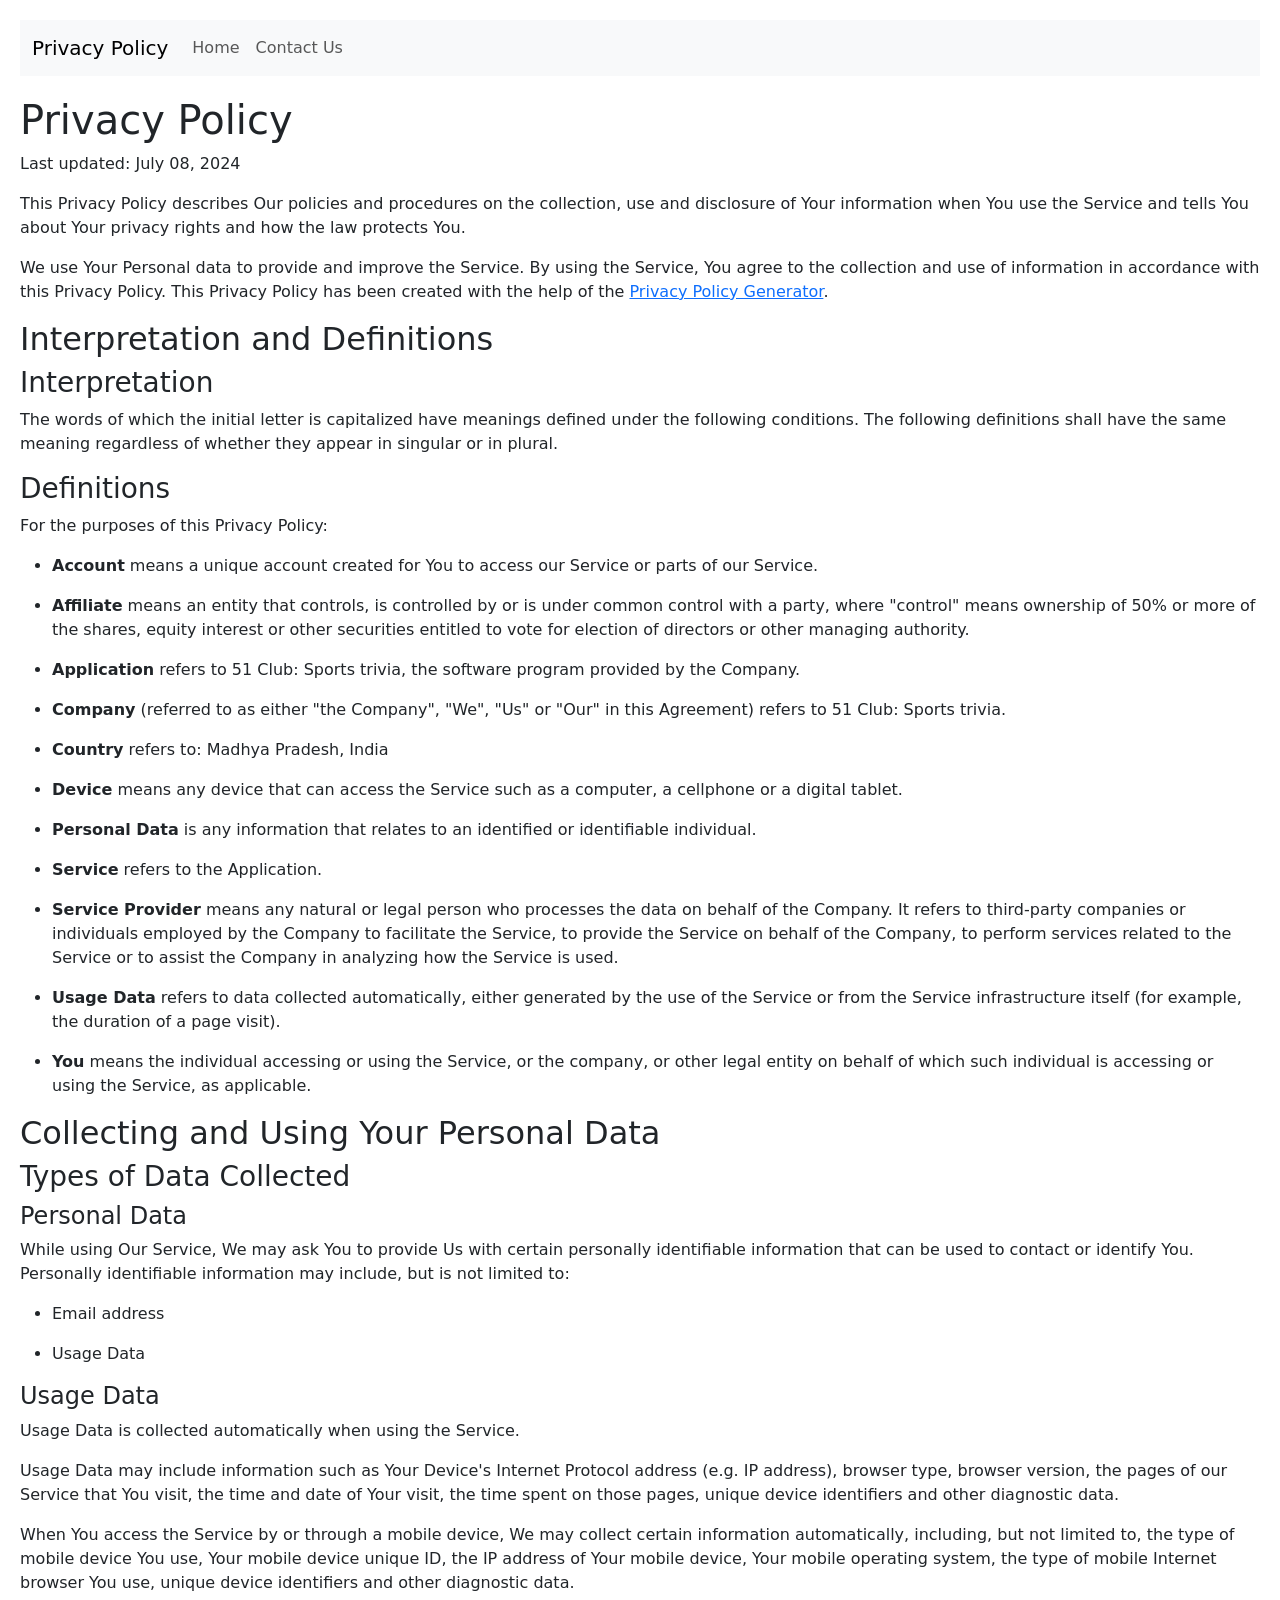
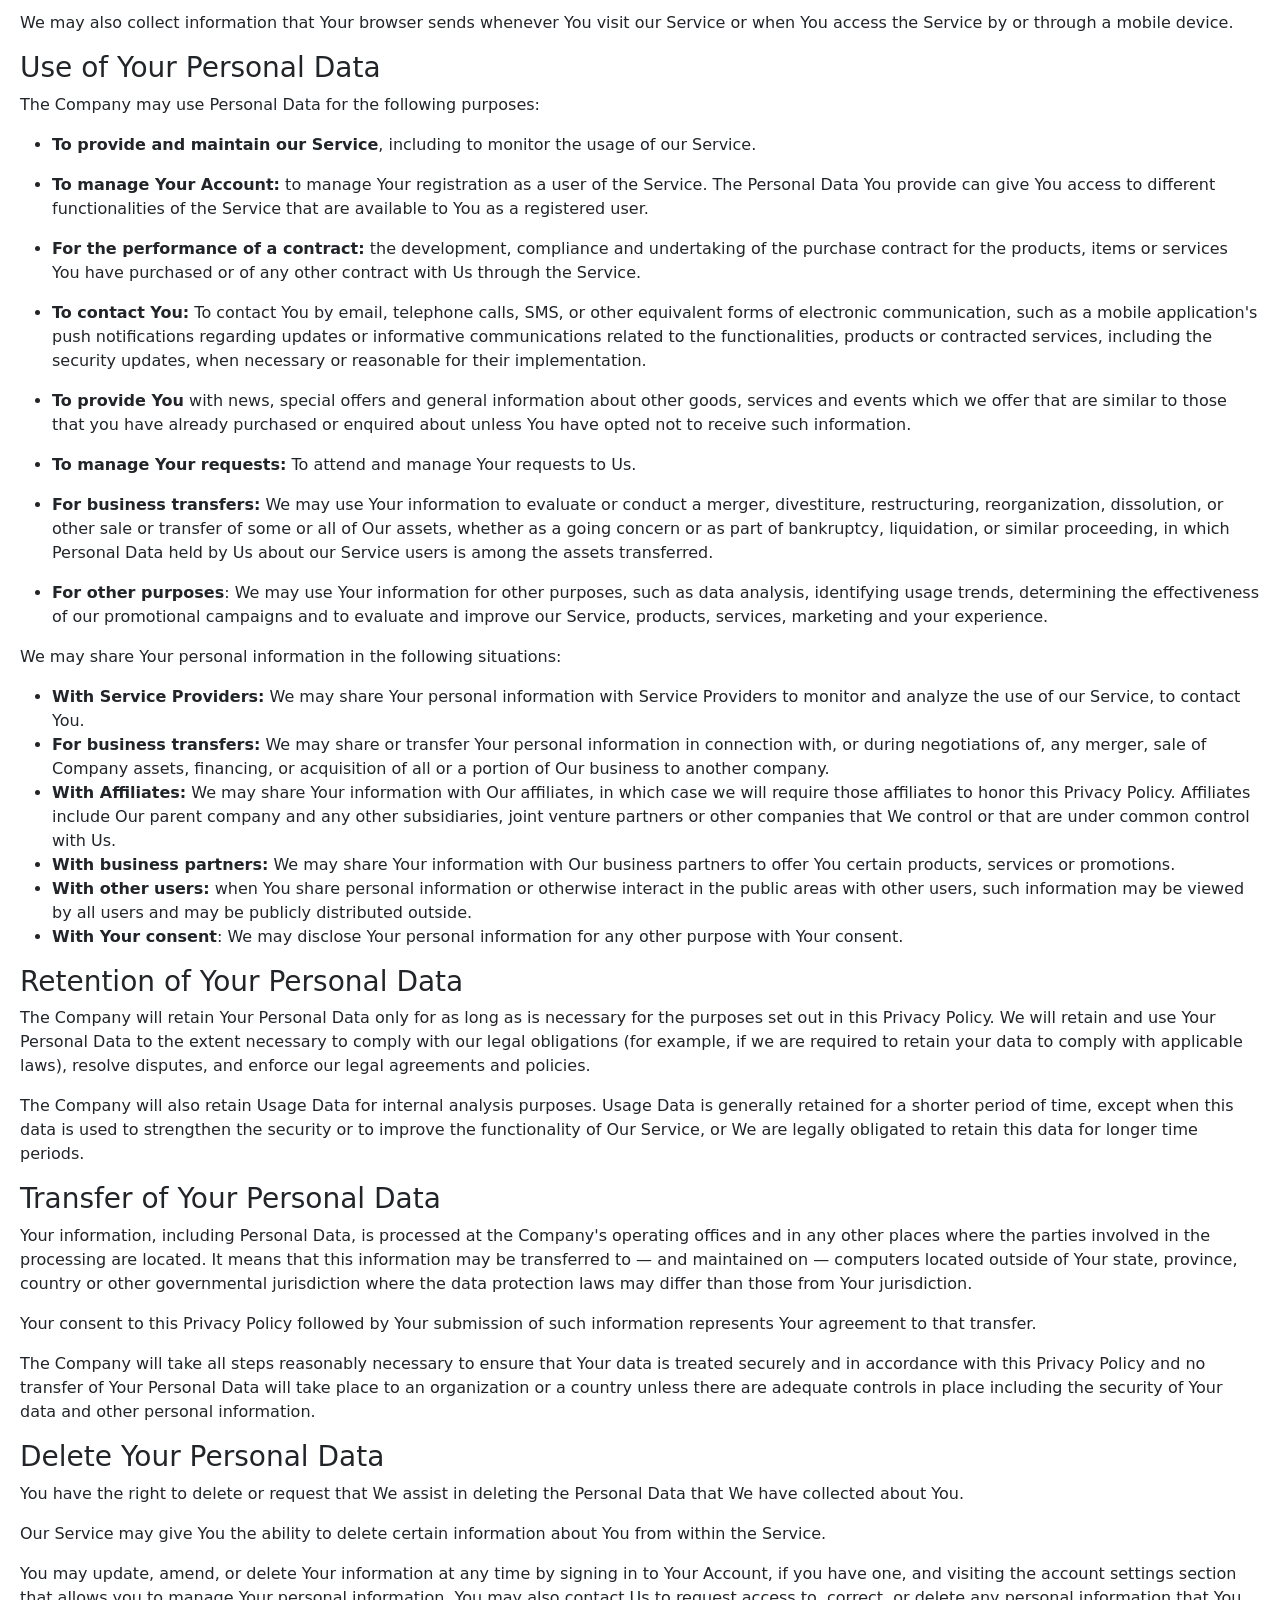
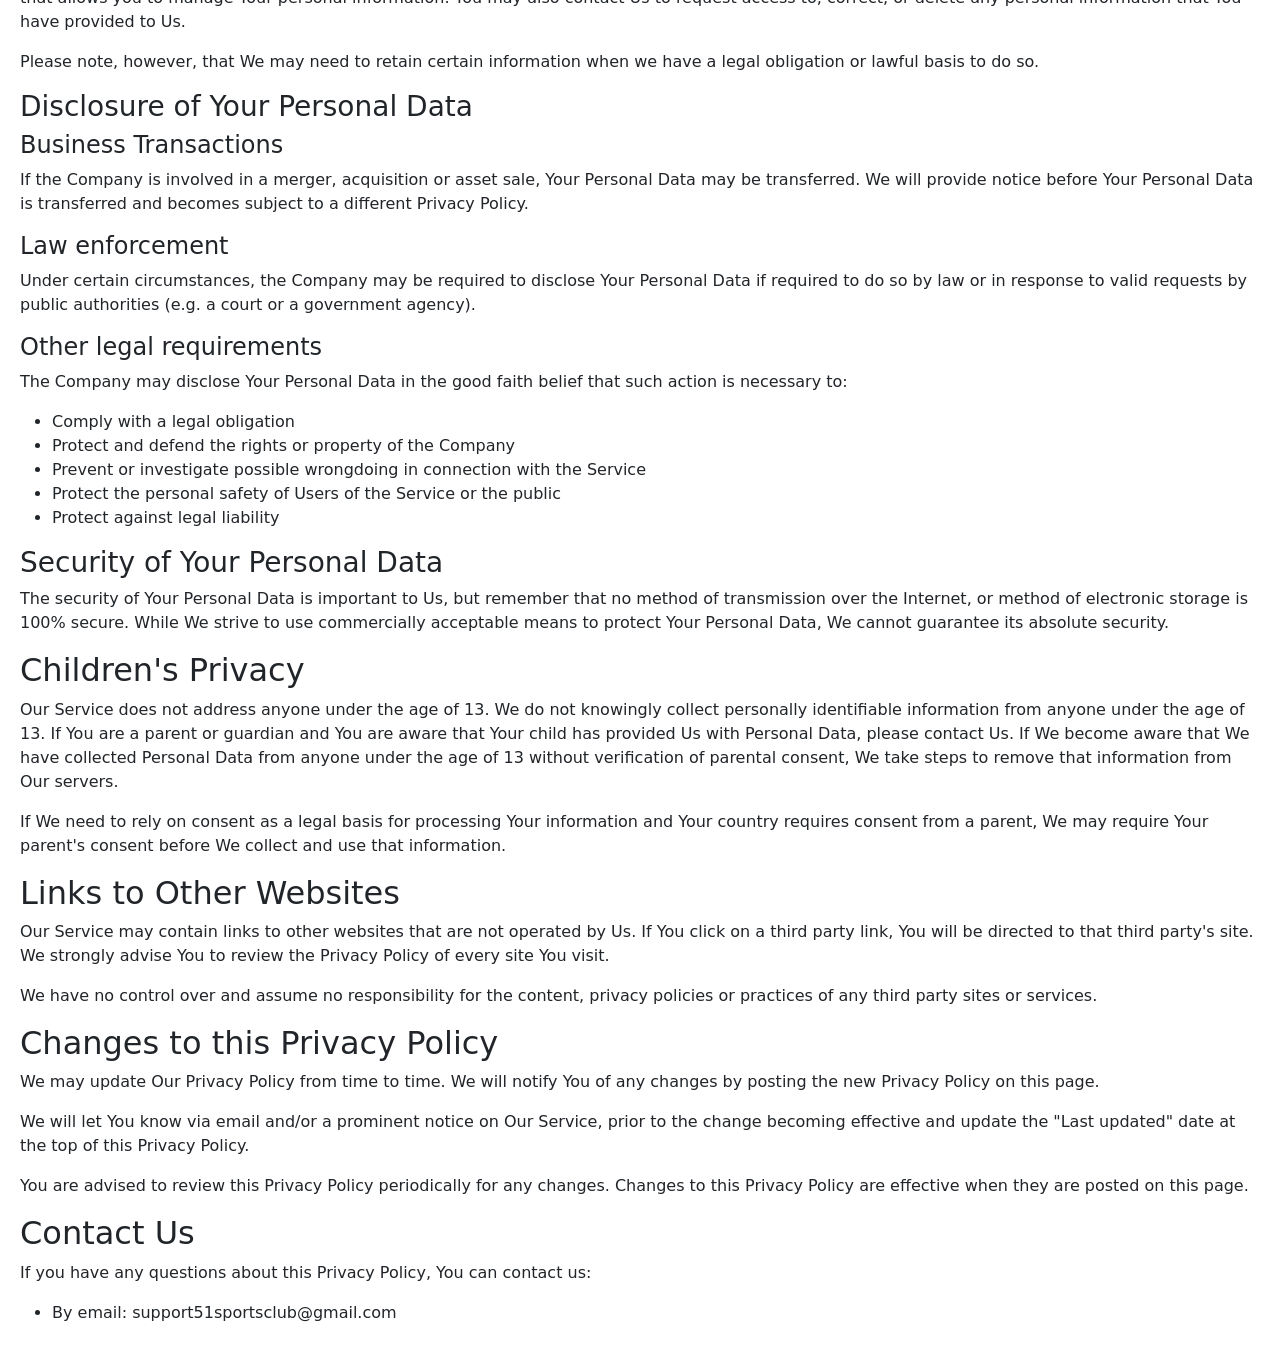
<file: pp.html>
<!DOCTYPE html>
<html lang="en">
<head>
<meta charset="UTF-8">
<meta name="viewport" content="width=device-width, initial-scale=1.0">
<title>Privacy Policy</title>
<link href="https://cdn.jsdelivr.net/npm/bootstrap@5.3.3/dist/css/bootstrap.min.css" rel="stylesheet" integrity="sha384-QWTKZyjpPEjISv5WaRU9OFeRpok6YctnYmDr5pNlyT2bRjXh0JMhjY6hW+ALEwIH" crossorigin="anonymous">
</head>
<body>
    <nav class="navbar navbar-expand-lg bg-body-tertiary" style="margin: 20px;">
        <div class="container-fluid">
          <a class="navbar-brand" href="pp.html">Privacy Policy</a>
          <button class="navbar-toggler" type="button" data-bs-toggle="collapse" data-bs-target="#navbarNav" aria-controls="navbarNav" aria-expanded="false" aria-label="Toggle navigation">
            <span class="navbar-toggler-icon"></span>
          </button>
          <div class="collapse navbar-collapse" id="navbarNav">
            <ul class="navbar-nav">
              <li class="nav-item">
                <a class="nav-link" href="index.html">Home</a>
              </li>
              <li class="nav-item">
                <a class="nav-link" href="contact.html">Contact Us</a>
              </li>
            </ul>
          </div>
        </div>
      </nav>
      <div style="margin: 20px;">
          <h1>Privacy Policy</h1>
<p>Last updated: July 08, 2024</p>
<p>This Privacy Policy describes Our policies and procedures on the collection, use and disclosure of Your information when You use the Service and tells You about Your privacy rights and how the law protects You.</p>
<p>We use Your Personal data to provide and improve the Service. By using the Service, You agree to the collection and use of information in accordance with this Privacy Policy. This Privacy Policy has been created with the help of the <a href="https://www.termsfeed.com/privacy-policy-generator/" target="_blank">Privacy Policy Generator</a>.</p>
<h2>Interpretation and Definitions</h2>
<h3>Interpretation</h3>
<p>The words of which the initial letter is capitalized have meanings defined under the following conditions. The following definitions shall have the same meaning regardless of whether they appear in singular or in plural.</p>
<h3>Definitions</h3>
<p>For the purposes of this Privacy Policy:</p>
<ul>
<li>
<p><strong>Account</strong> means a unique account created for You to access our Service or parts of our Service.</p>
</li>
<li>
<p><strong>Affiliate</strong> means an entity that controls, is controlled by or is under common control with a party, where &quot;control&quot; means ownership of 50% or more of the shares, equity interest or other securities entitled to vote for election of directors or other managing authority.</p>
</li>
<li>
<p><strong>Application</strong> refers to 51 Club: Sports trivia, the software program provided by the Company.</p>
</li>
<li>
<p><strong>Company</strong> (referred to as either &quot;the Company&quot;, &quot;We&quot;, &quot;Us&quot; or &quot;Our&quot; in this Agreement) refers to 51 Club: Sports trivia.</p>
</li>
<li>
<p><strong>Country</strong> refers to: Madhya Pradesh,  India</p>
</li>
<li>
<p><strong>Device</strong> means any device that can access the Service such as a computer, a cellphone or a digital tablet.</p>
</li>
<li>
<p><strong>Personal Data</strong> is any information that relates to an identified or identifiable individual.</p>
</li>
<li>
<p><strong>Service</strong> refers to the Application.</p>
</li>
<li>
<p><strong>Service Provider</strong> means any natural or legal person who processes the data on behalf of the Company. It refers to third-party companies or individuals employed by the Company to facilitate the Service, to provide the Service on behalf of the Company, to perform services related to the Service or to assist the Company in analyzing how the Service is used.</p>
</li>
<li>
<p><strong>Usage Data</strong> refers to data collected automatically, either generated by the use of the Service or from the Service infrastructure itself (for example, the duration of a page visit).</p>
</li>
<li>
<p><strong>You</strong> means the individual accessing or using the Service, or the company, or other legal entity on behalf of which such individual is accessing or using the Service, as applicable.</p>
</li>
</ul>
<h2>Collecting and Using Your Personal Data</h2>
<h3>Types of Data Collected</h3>
<h4>Personal Data</h4>
<p>While using Our Service, We may ask You to provide Us with certain personally identifiable information that can be used to contact or identify You. Personally identifiable information may include, but is not limited to:</p>
<ul>
<li>
<p>Email address</p>
</li>
<li>
<p>Usage Data</p>
</li>
</ul>
<h4>Usage Data</h4>
<p>Usage Data is collected automatically when using the Service.</p>
<p>Usage Data may include information such as Your Device's Internet Protocol address (e.g. IP address), browser type, browser version, the pages of our Service that You visit, the time and date of Your visit, the time spent on those pages, unique device identifiers and other diagnostic data.</p>
<p>When You access the Service by or through a mobile device, We may collect certain information automatically, including, but not limited to, the type of mobile device You use, Your mobile device unique ID, the IP address of Your mobile device, Your mobile operating system, the type of mobile Internet browser You use, unique device identifiers and other diagnostic data.</p>
<p>We may also collect information that Your browser sends whenever You visit our Service or when You access the Service by or through a mobile device.</p>
<h3>Use of Your Personal Data</h3>
<p>The Company may use Personal Data for the following purposes:</p>
<ul>
<li>
<p><strong>To provide and maintain our Service</strong>, including to monitor the usage of our Service.</p>
</li>
<li>
<p><strong>To manage Your Account:</strong> to manage Your registration as a user of the Service. The Personal Data You provide can give You access to different functionalities of the Service that are available to You as a registered user.</p>
</li>
<li>
<p><strong>For the performance of a contract:</strong> the development, compliance and undertaking of the purchase contract for the products, items or services You have purchased or of any other contract with Us through the Service.</p>
</li>
<li>
<p><strong>To contact You:</strong> To contact You by email, telephone calls, SMS, or other equivalent forms of electronic communication, such as a mobile application's push notifications regarding updates or informative communications related to the functionalities, products or contracted services, including the security updates, when necessary or reasonable for their implementation.</p>
</li>
<li>
<p><strong>To provide You</strong> with news, special offers and general information about other goods, services and events which we offer that are similar to those that you have already purchased or enquired about unless You have opted not to receive such information.</p>
</li>
<li>
<p><strong>To manage Your requests:</strong> To attend and manage Your requests to Us.</p>
</li>
<li>
<p><strong>For business transfers:</strong> We may use Your information to evaluate or conduct a merger, divestiture, restructuring, reorganization, dissolution, or other sale or transfer of some or all of Our assets, whether as a going concern or as part of bankruptcy, liquidation, or similar proceeding, in which Personal Data held by Us about our Service users is among the assets transferred.</p>
</li>
<li>
<p><strong>For other purposes</strong>: We may use Your information for other purposes, such as data analysis, identifying usage trends, determining the effectiveness of our promotional campaigns and to evaluate and improve our Service, products, services, marketing and your experience.</p>
</li>
</ul>
<p>We may share Your personal information in the following situations:</p>
<ul>
<li><strong>With Service Providers:</strong> We may share Your personal information with Service Providers to monitor and analyze the use of our Service,  to contact You.</li>
<li><strong>For business transfers:</strong> We may share or transfer Your personal information in connection with, or during negotiations of, any merger, sale of Company assets, financing, or acquisition of all or a portion of Our business to another company.</li>
<li><strong>With Affiliates:</strong> We may share Your information with Our affiliates, in which case we will require those affiliates to honor this Privacy Policy. Affiliates include Our parent company and any other subsidiaries, joint venture partners or other companies that We control or that are under common control with Us.</li>
<li><strong>With business partners:</strong> We may share Your information with Our business partners to offer You certain products, services or promotions.</li>
<li><strong>With other users:</strong> when You share personal information or otherwise interact in the public areas with other users, such information may be viewed by all users and may be publicly distributed outside.</li>
<li><strong>With Your consent</strong>: We may disclose Your personal information for any other purpose with Your consent.</li>
</ul>
<h3>Retention of Your Personal Data</h3>
<p>The Company will retain Your Personal Data only for as long as is necessary for the purposes set out in this Privacy Policy. We will retain and use Your Personal Data to the extent necessary to comply with our legal obligations (for example, if we are required to retain your data to comply with applicable laws), resolve disputes, and enforce our legal agreements and policies.</p>
<p>The Company will also retain Usage Data for internal analysis purposes. Usage Data is generally retained for a shorter period of time, except when this data is used to strengthen the security or to improve the functionality of Our Service, or We are legally obligated to retain this data for longer time periods.</p>
<h3>Transfer of Your Personal Data</h3>
<p>Your information, including Personal Data, is processed at the Company's operating offices and in any other places where the parties involved in the processing are located. It means that this information may be transferred to — and maintained on — computers located outside of Your state, province, country or other governmental jurisdiction where the data protection laws may differ than those from Your jurisdiction.</p>
<p>Your consent to this Privacy Policy followed by Your submission of such information represents Your agreement to that transfer.</p>
<p>The Company will take all steps reasonably necessary to ensure that Your data is treated securely and in accordance with this Privacy Policy and no transfer of Your Personal Data will take place to an organization or a country unless there are adequate controls in place including the security of Your data and other personal information.</p>
<h3>Delete Your Personal Data</h3>
<p>You have the right to delete or request that We assist in deleting the Personal Data that We have collected about You.</p>
<p>Our Service may give You the ability to delete certain information about You from within the Service.</p>
<p>You may update, amend, or delete Your information at any time by signing in to Your Account, if you have one, and visiting the account settings section that allows you to manage Your personal information. You may also contact Us to request access to, correct, or delete any personal information that You have provided to Us.</p>
<p>Please note, however, that We may need to retain certain information when we have a legal obligation or lawful basis to do so.</p>
<h3>Disclosure of Your Personal Data</h3>
<h4>Business Transactions</h4>
<p>If the Company is involved in a merger, acquisition or asset sale, Your Personal Data may be transferred. We will provide notice before Your Personal Data is transferred and becomes subject to a different Privacy Policy.</p>
<h4>Law enforcement</h4>
<p>Under certain circumstances, the Company may be required to disclose Your Personal Data if required to do so by law or in response to valid requests by public authorities (e.g. a court or a government agency).</p>
<h4>Other legal requirements</h4>
<p>The Company may disclose Your Personal Data in the good faith belief that such action is necessary to:</p>
<ul>
<li>Comply with a legal obligation</li>
<li>Protect and defend the rights or property of the Company</li>
<li>Prevent or investigate possible wrongdoing in connection with the Service</li>
<li>Protect the personal safety of Users of the Service or the public</li>
<li>Protect against legal liability</li>
</ul>
<h3>Security of Your Personal Data</h3>
<p>The security of Your Personal Data is important to Us, but remember that no method of transmission over the Internet, or method of electronic storage is 100% secure. While We strive to use commercially acceptable means to protect Your Personal Data, We cannot guarantee its absolute security.</p>
<h2>Children's Privacy</h2>
<p>Our Service does not address anyone under the age of 13. We do not knowingly collect personally identifiable information from anyone under the age of 13. If You are a parent or guardian and You are aware that Your child has provided Us with Personal Data, please contact Us. If We become aware that We have collected Personal Data from anyone under the age of 13 without verification of parental consent, We take steps to remove that information from Our servers.</p>
<p>If We need to rely on consent as a legal basis for processing Your information and Your country requires consent from a parent, We may require Your parent's consent before We collect and use that information.</p>
<h2>Links to Other Websites</h2>
<p>Our Service may contain links to other websites that are not operated by Us. If You click on a third party link, You will be directed to that third party's site. We strongly advise You to review the Privacy Policy of every site You visit.</p>
<p>We have no control over and assume no responsibility for the content, privacy policies or practices of any third party sites or services.</p>
<h2>Changes to this Privacy Policy</h2>
<p>We may update Our Privacy Policy from time to time. We will notify You of any changes by posting the new Privacy Policy on this page.</p>
<p>We will let You know via email and/or a prominent notice on Our Service, prior to the change becoming effective and update the &quot;Last updated&quot; date at the top of this Privacy Policy.</p>
<p>You are advised to review this Privacy Policy periodically for any changes. Changes to this Privacy Policy are effective when they are posted on this page.</p>
<h2>Contact Us</h2>
<p>If you have any questions about this Privacy Policy, You can contact us:</p>
<ul>
<li>By email: support51sportsclub@gmail.com</li>
</ul>
      </div>
<script src="https://cdn.jsdelivr.net/npm/bootstrap@5.3.3/dist/js/bootstrap.bundle.min.js" integrity="sha384-YvpcrYf0tY3lHB60NNkmXc5s9fDVZLESaAA55NDzOxhy9GkcIdslK1eN7N6jIeHz" crossorigin="anonymous"></script>
</body>
</html>
</file>
